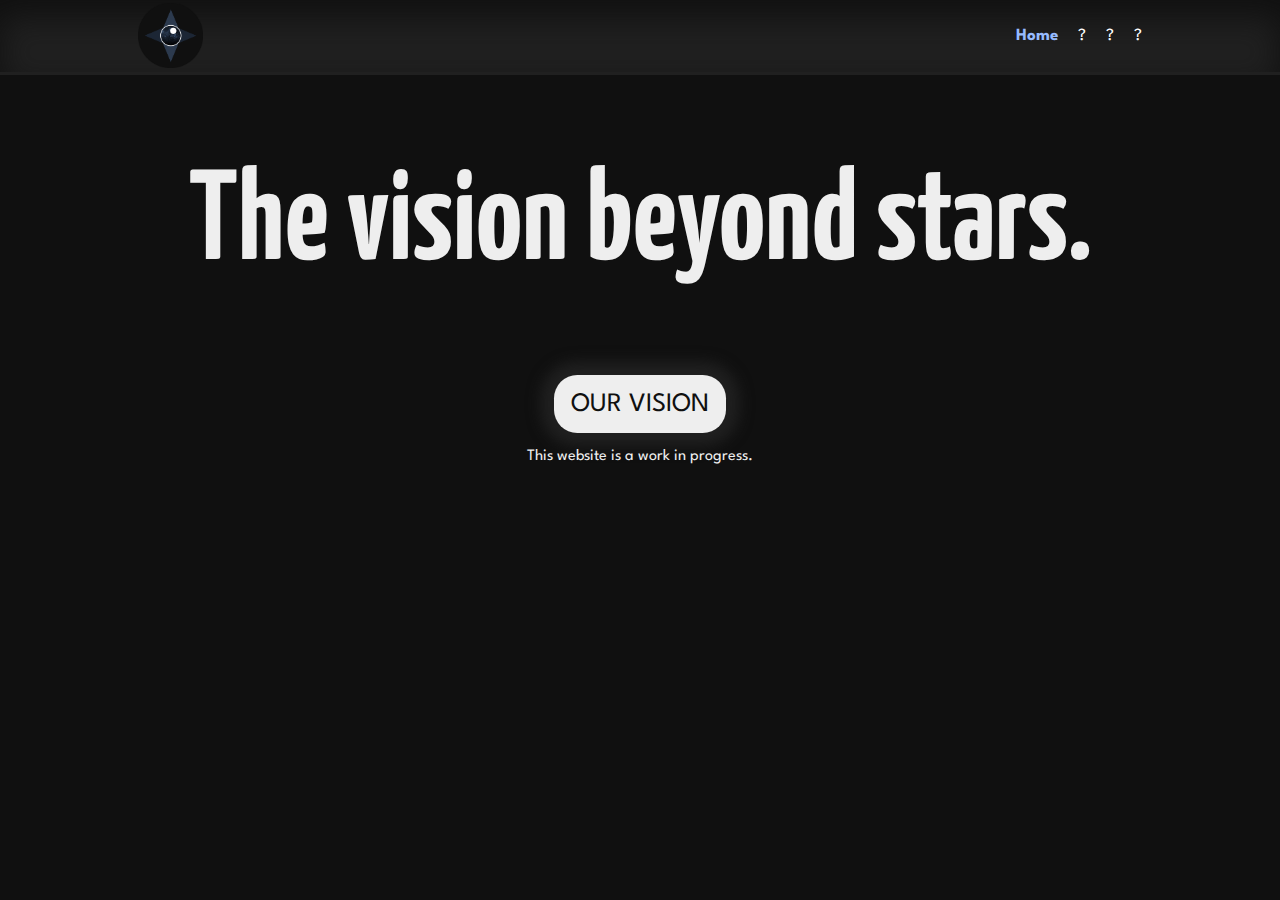
<file: index.html>
<!DOCTYPE html>
<html lang="en">
  <head>
    <title>Maxed Vision | Homepage</title>
    <meta charset="utf-8" />
    <meta name="viewport" content="width=device-width" />
    <meta name="description" content="The vision beyond stars." />
    <meta
      name="keywords"
      content="maxed vision,indie,team,game,games,developing,indie games"
    />
    <meta property="og:title" content="Home - Maxed Vision" />
    <meta property="og:type" content="website" />
    <meta property="og:url" content="https://maxedvision.github.io/" />
    <meta property="og:image" content="img/icon_circle.png" />
    <meta property="og:description" content="The vision beyond stars." />
    <meta name="apple-mobile-web-app-title" content="Maxed Vision" />
    <meta name="apple-mobile-web-app-status-bar-style" content="#101010" />
    <meta name="theme-color" content="#101010" />
    <link rel="preconnect" href="https://fonts.googleapis.com" />
    <link rel="preconnect" href="https://fonts.gstatic.com" crossorigin />
    <link
      href="https://fonts.googleapis.com/css2?family=League+Spartan:wght@800&family=Yanone+Kaffeesatz:wght@200&display=swap"
      rel="stylesheet"
    />
    <link rel="stylesheet" href="css/style.css" />
    <link rel="icon" href="img/icon_circle_low.png" />
    <script src="js/script.js"></script>
    <!-- Global site tag (gtag.js) - Google Analytics -->
    <script
      async
      src="https://www.googletagmanager.com/gtag/js?id=G-LVEQRFNJLJ"
    ></script>
    <script>
      window.dataLayer = window.dataLayer || [];

      function gtag() {
        dataLayer.push(arguments);
      }
      gtag("js", new Date());

      gtag("config", "G-LVEQRFNJLJ");
    </script>
  </head>

  <body>
    <header>
      <div class="container">
        <div id="branding">
          <a href="index.html">
            <img src="img/icon_circle.png" alt="Logo" id="icon" />
          </a>
        </div>
        <nav>
          <ul>
            <li class="current"><a href="index.html">Home</a></li>
            <li><a href="">?</a></li>
            <li><a href="">?</a></li>
            <li><a href="">?</a></li>
          </ul>
        </nav>
      </div>
    </header>

    <div id="main-content">
      <div class="container">
        <h1 id="slogan" class="big">The vision beyond stars.</h1>
        <button><a href="games.html" class="small">Our vision</a></button>
        <p>
          This website is a work in progress.
          <br /><br /><br /><br /><br /><br /><br /><br /><br /><br />
          <br /><br /><br /><br /><br /><br /><br /><br /><br /><br />
          <br /><br /><br /><br /><br /><br /><br /><br /><br /><br />
          <br /><br /><br /><br /><br /><br /><br /><br /><br /><br />
          <br /><br /><br /><br /><br /><br /><br /><br /><br /><br />
          <br /><br /><br /><br /><br /><br /><br /><br /><br /><br />
          Hello world!<br />
        </p>
      </div>

      <div class="container" id="contact" style="display: none">
        <p id="contact-cancel" onclick="contactCancel()">✖</p>
        <form
          action="https://formsubmit.co/fdac07fe7b93f9fb57b65365b76e39a9"
          method="POST"
        >
          <!-- Honeypot (filter automated bots)-->
          <input type="text" name="_honey" style="display: none" />
          <!-- Disable Captcha -->
          <input type="hidden" name="_captcha" value="false" />
          <!-- Success Page -->
          <input type="hidden" name="_next" value="success.html" />

          <!-- Name Input -->
          <div>
            <label for="firstName" class="form-label">Name</label>
            <input
              type="text"
              class="form-control"
              name="Name"
              id="firstName"
              required
            />
          </div>

          <!-- Email Input -->
          <div>
            <label for="emailInfo" class="form-label">Your Email</label>
            <input
              type="email"
              class="form-control"
              name="Email"
              id="emailInfo"
              required
            />
          </div>

          <!-- Type Input -->
          <div>
            <label for="subject">Subject</label>
            <select name="subject" id="lang">
              <optgroup label="Games">
                <option value="Leaping Light">Leaping Light</option>
              </optgroup>
              <option value="python">Python</option>
            </select>
          </div>

          <!-- Message Input -->
          <div>
            <label for="comments" class="form-label">Your message</label>
            <textarea
              class="form-control"
              id="message"
              name="Message"
              rows="3"
              placeholder="Write your message here..."
              required
            ></textarea>
          </div>

          <!-- Submit Button -->
          <button type="submit">Submit</button>
        </form>
      </div>

      <footer>
        <p>&copy Maxed Vision, 2025.</p>
        <button onclick="contactShow()">Contact us!</button>
      </footer>
    </div>
  </body>
</html>
</file>
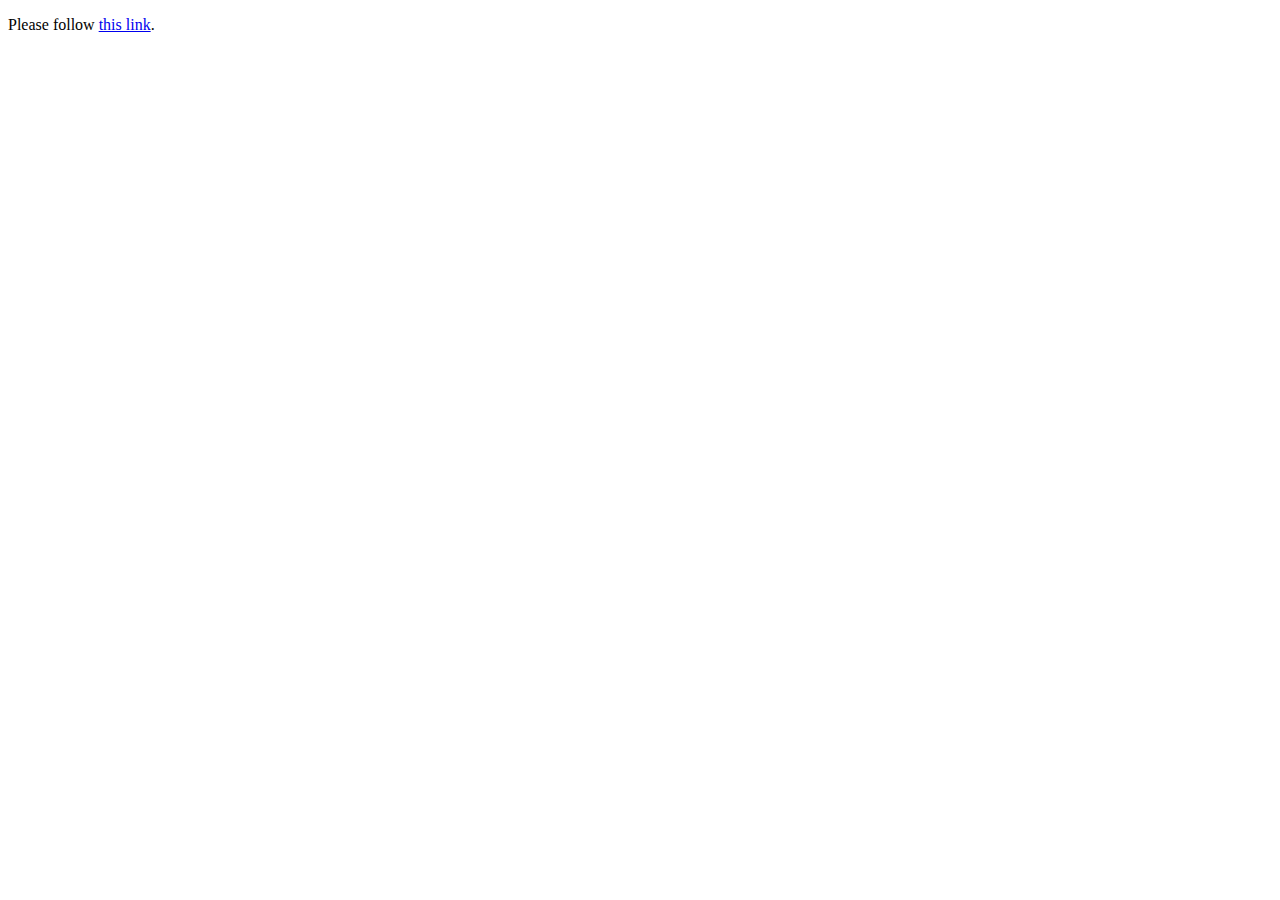
<file: instagram.html>
<!DOCTYPE html>
<html lang="en">

<head>
    <title>Redirecting | Instagram</title>
    <meta http-equiv="refresh" content="7; url='https://instagram.com/maxedvision'" />
</head>

<body>
    <p>Please follow <a href="https://instagram.com/maxedvision">this link</a>.</p>
</body>

</html>
</file>
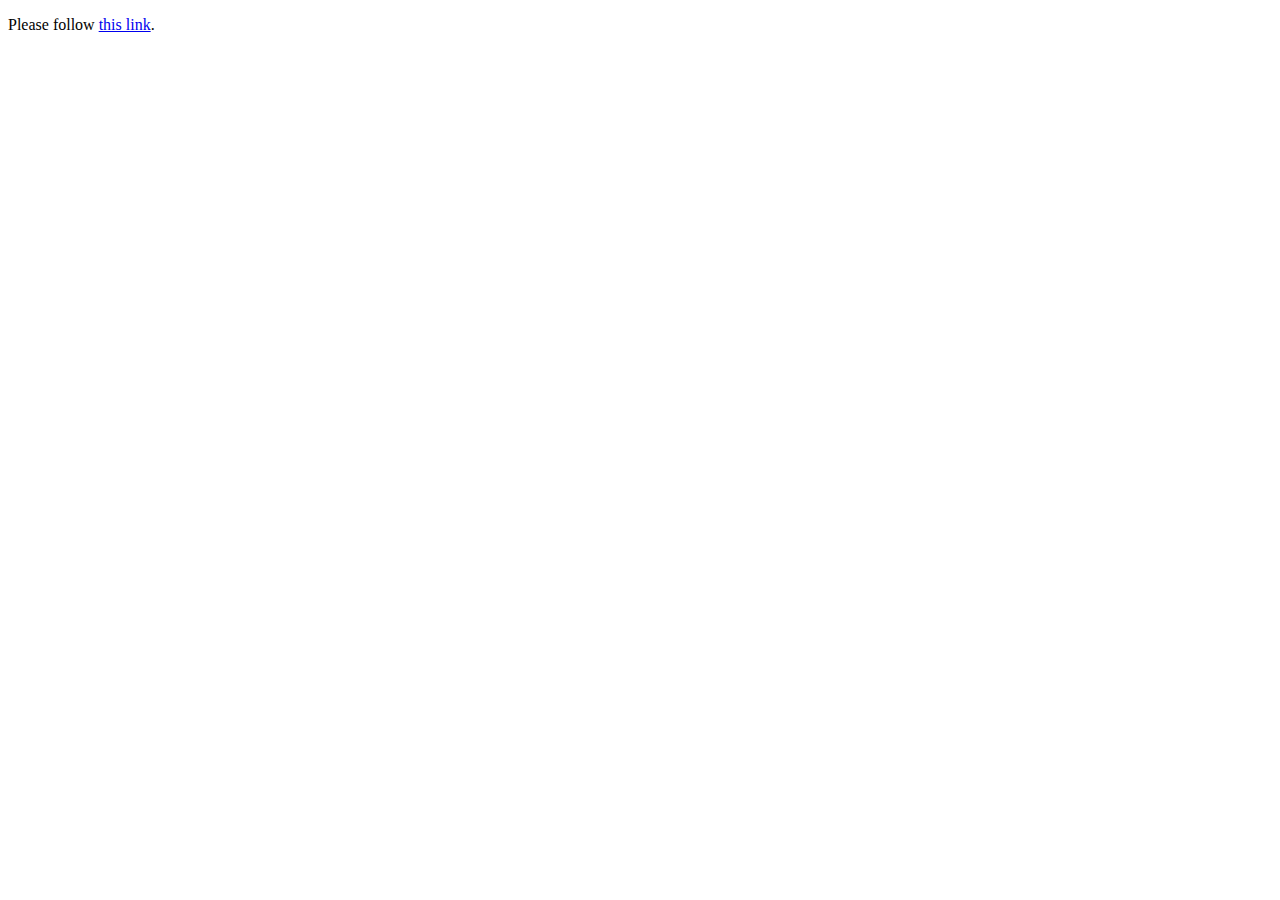
<file: tiktok.html>
<!DOCTYPE html>
<html lang="en">

<head>
    <title>Redirecting | TikTok</title>
    <meta http-equiv="refresh" content="7; url='https://vm.tiktok.com/ZMLMQpsY4/'" />
</head>

<body>
    <p>Please follow <a href="https://vm.tiktok.com/ZMLMQpsY4/">this link</a>.</p>
</body>

</html>
</file>
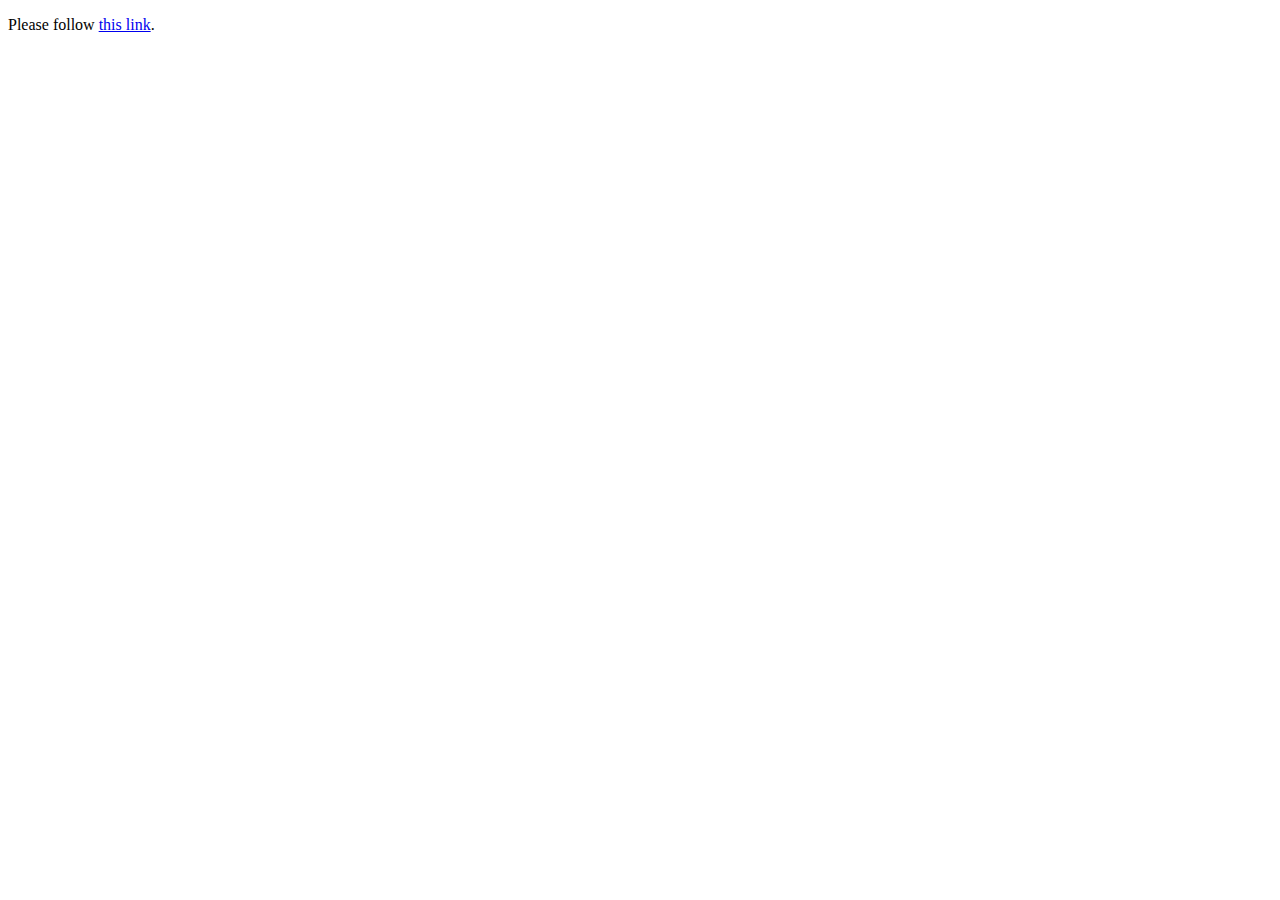
<file: twitter.html>
<!DOCTYPE html>
<html lang="en">

<head>
    <title>Redirecting | Twitter</title>
    <meta http-equiv="refresh" content="7; url='https://twitter.com/maxedvision/'" />
</head>

<body>
    <p>Please follow <a href="https://twitter.com/maxedvision/">this link</a>.</p>
</body>

</html>
</file>
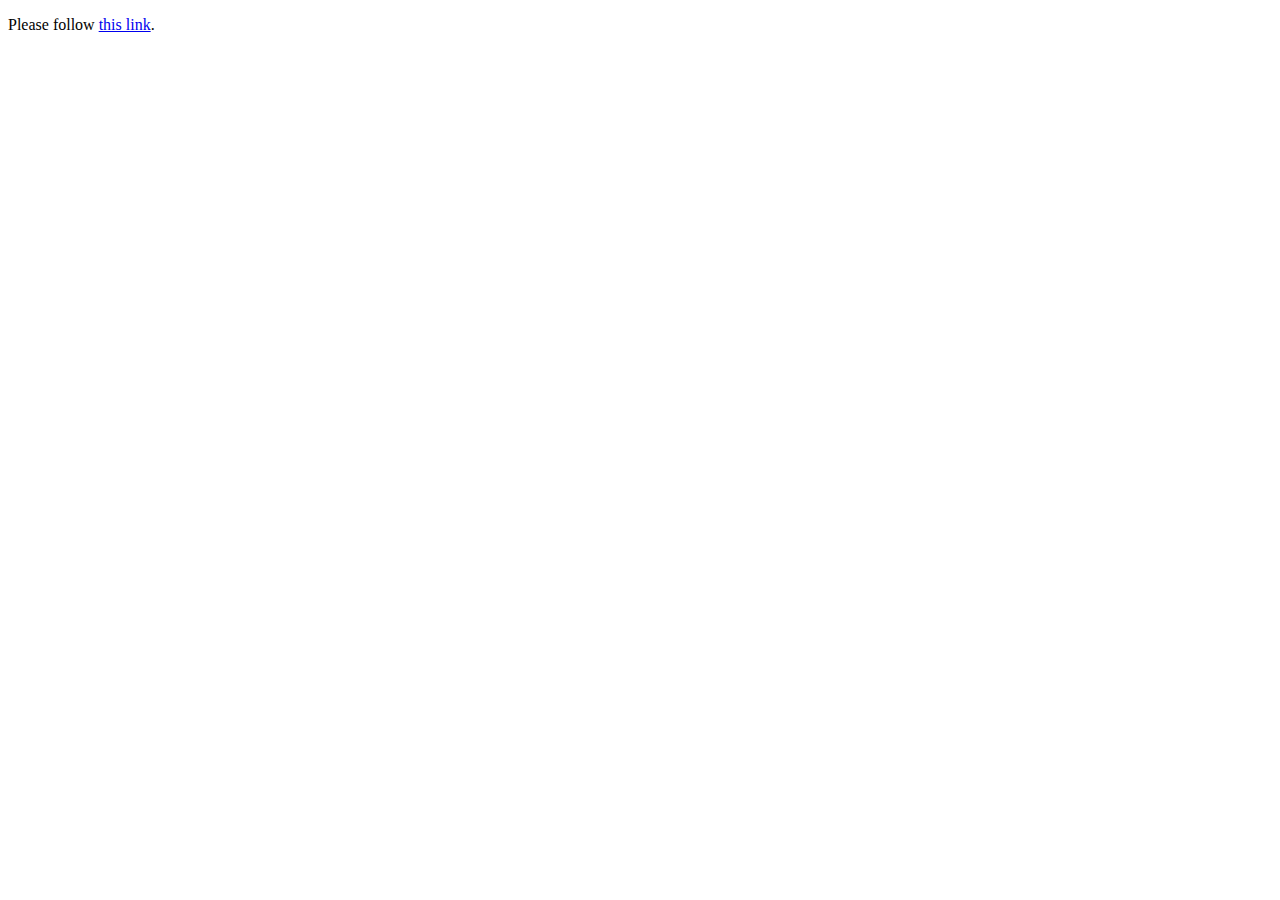
<file: youtube.html>
<!DOCTYPE html>
<html lang="en">

<head>
    <title>Redirecting | YouTube</title>
    <meta http-equiv="refresh" content="7; url='https://www.youtube.com/channel/UCBRbhR7CnPm1RaJmw2PFCiA'" />
</head>

<body>
    <p>Please follow <a href="https://www.youtube.com/channel/UCBRbhR7CnPm1RaJmw2PFCiA">this link</a>.</p>
</body>

</html>
</file>
<file: css/style.css>
html {
    scroll-behavior: smooth;
    scrollbar-color: #2b2b2b #063377;
}

body {
    font-family: "League Spartan", sans-serif;
    padding: 0;
    margin: 0;
    color: #eee;
    background-color: #101010;
    overflow-x: hidden;
    overflow-y: hidden;
    text-align: center;
}

@media(max-width: 883px) {
    body {
        overflow-y: auto
    }
}


/* Main Content and Scrollbar in Desktops */

@media(min-width: 883px) {
    #main-content {
        position: absolute;
        top: 3.7em;
        left: 0px;
        right: 0px;
        bottom: 0px;
        overflow-y: scroll;
    }
    body #main-content::-webkit-scrollbar {
        width: 1em;
        background: #111;
    }
    body #main-content::-webkit-scrollbar-track {
        background: #101010;
        opacity: 0;
    }
    body #main-content::-webkit-scrollbar-thumb {
        background: #eee;
        border-radius: 25px;
        border: 0.2em solid #101010;
        transition: all ease 0.15s;
    }
    body #main-content::-webkit-scrollbar-thumb:hover {
        background: #ccc;
        transition: all ease 0.3s;
    }
}


/* Adjust scrollbar for when height of header changes */

@media(min-width: 883px) and (min-height: 600px) {
    #main-content {
        top: 8.5vh;
    }
}

.container {
    width: 80%;
    margin-left: auto;
    margin-right: auto;
    overflow: hidden;
}


/* Branding Styling */

#slogan {
    font-family: "Yanone Kaffeesatz", "Trebuchet MS", sans-serif;
}

#logo {
    font-family: "League Spartan", sans-serif;
    text-transform: uppercase;
}


/* Font Sizes */

.very-small {
    font-size: 2em;
}

.small {
    font-size: 2em;
}

.medium {
    font-size: 5em;
}

.big {
    font-size: 8em;
}

@media(max-width: 800px) {
    .big {
        margin-top: 1em;
        font-size: 6em;
    }
}

.very-big {
    font-size: 20em;
}


/* Header */

header {
    background: #202020;
    color: #eee;
    position: fixed;
    display: flex;
    width: 100%;
    justify-content: space-between;
    align-items: center;
    transition: 0.6s;
    z-index: 1000;
    padding-top: 3px;
    border-bottom: #202020 3px solid;
    box-shadow: inset 0 1em 2em #101010;
}

header a {
    color: #ffffff;
    text-decoration: none;
    text-transform: none;
    font-size: 17px;
    border-radius: 14px;
    padding: 8px;
    padding-left: 10px;
    padding-right: 10px;
    transition: 0.6s;
}

header li {
    float: left;
    display: inline;
}

header #branding {
    float: left;
}

header #branding h1 {
    margin: 0;
    display: inline;
}

@media(min-height: 600px) {
    header #branding img {
        display: inline;
        width: 7.25vh;
        height: 7.25vh;
    }
    header nav {
        margin-top: 2.75vh;
    }
}

@media(max-height: 600px) {
    header #branding img {
        display: inline;
        width: 3em;
        height: 3em;
    }
    header nav {
        margin-top: 1em;
        margin-bottom: 1em;
    }
}

header nav {
    float: right;
}

header .highlight,
header .current a {
    color: #96bbff;
    font-weight: bold;
}

header a:hover {
    color: #96bbff;
    background-color: #202020;
    transition: all ease 0.5s;
}

header #hamburger {
    display: none;
}

ul {
    margin: 0;
    padding: 0;
}


/* UI */

button {
    background-color: #eeeeee;
    border-radius: 1.75em;
    padding: 1.25em;
    border: none;
    box-shadow: 0 0 1em 1em #202020;
}

button:hover {
    transition: all ease 1.5s;
}

button a {
    color: #101010;
    text-decoration: none;
    text-transform: uppercase;
    font-family: "League Spartan", system-ui;
}


/* Contact */

#contact {
    transition: all ease 0.4s;
    position: absolute;
    position: fixed;
    top: 10vh;
    left: 7.5%;
    font-family: "Yanone Kaffeesatz", sans-serif;
    background: #202020;
    top: 7em;
    bottom: 2em;
    left: 2em;
    right: 2em;
    border-radius: 1em;
    padding: 2em;
    display: flex;
    justify-content: center;
    align-items: center;
    width: 60%;
    overflow-y: auto;
    box-shadow: 0 0 1em 0.1em #202020;
}

#contact form {
    width: 80%;
}

#contact input,
#contact textarea,
#contact select {
    width: 60%;
    font-family: system-ui;
}

@media(max-width: 883px) {
    #contact input,
    #contact textarea,
    #contact select {
        width: 80%;
        font-family: system-ui;
    }
}

#contact div {
    margin: 1.5em;
}

#contact label {
    display: block;
}

#contact p {
    margin: 0;
}

#contact button {
    background-color: #eeeeee;
    border-radius: 1.75em;
    padding: 1.25em;
    border: none;
    box-shadow: 0 0 1em 1em #202020;
    color: #101010;
    text-decoration: none;
    text-transform: uppercase;
    font-family: "League Spartan", system-ui;
    transition: all ease 1.5s;
}

#contact button:hover {
    transition: all ease 1.5s;
    transform: translateZ(-30%);
}


/* TODO: Do contact button on side for pc */


/* TODO: Do contact floating button on bottom right for mobile */


/* Footer */

footer {
    background: #202020;
    padding: 1em;
    border-radius: 0.5em 0.5em 0 0;
}

footer p {
    margin: 0;
}
</file>
